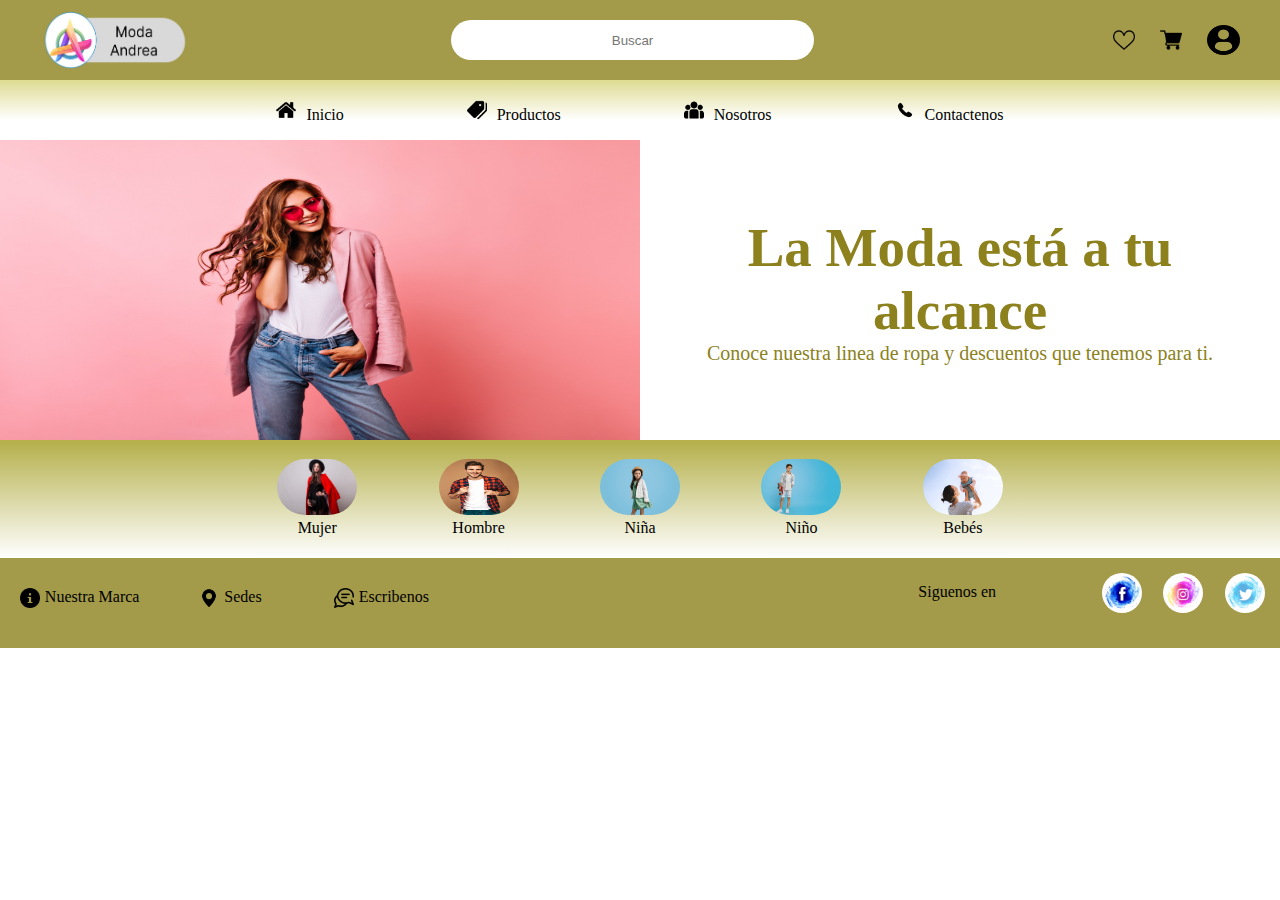
<file: Proyecto_Fron_end/index.html>
<!DOCTYPE html>
<html lang="en">
<head>
    <meta charset="UTF-8">
    <meta name="viewport" content="width=device-width, initial-scale=1.0">
    <title>Document</title>
    <link rel="stylesheet" href="css/style.css">
</head>
<body>
<header>
    <section>
        <div id="logo">
            <img src="img/logo_dorado.jpeg" id="logo" alt="">
        </div>
        <div id="buscador">
            <input type="text" placeholder="Buscar">
        </div>
        <div id="cuenta">
            <i class="corazon"><img src="img/me-gusta.png" alt=""></i>
            <i class="carrito"><img src="img/carrito-de-compras.png" alt=""></i>
            <i class="cuenta"><img src="img/usuario-de-perfil.png" alt=""></i>
        </div>
    </section>
    <nav id="nav">
        <ul id="ul">
            <li><a href=""><img src="img/casa.png" alt="">Inicio</a></li>
            <li><a href=""><img src="img/etiqueta.png" alt="">Productos</a></li>
            <li><a href=""><img src="img/grupo.png" alt="">Nosotros</a></li>
            <li><a href=""><img src="img/telefono.png" alt="">Contactenos</a></li>
        </ul>
    </nav>
</header>

<main>
    <section id="seccion1" class="">
        <div id="main-img">
            <img src="img/img1.jpg" alt="">
        </div>
        <div id="main-p">
            <h2>La Moda está a tu alcance</h2>
            <p>Conoce nuestra linea de ropa y descuentos que tenemos para ti.</p>
        </div>
    </section>

    <section id="seccion2" class="">
        <div class="div-seccion2">
            <div>
                <img src="img/mujer.jpg" alt="">
            <p>Mujer</p>
            </div>

            <div>
                <img src="img/Hombre.jpg" alt="">
                <p>Hombre</p>
            </div>

            <div>
                <img src="img/Niña.jpg" alt="">
                <p>Niña</p>
            </div>

            <div>
                <img src="img/Niño.jpg" alt="">
                <p>Niño</p>
            </div>

            <div>
                <img src="img/bebes.jpg" alt="">
            <p>Bebés</p>
            </div>
        </div>
    </section>

</main>
    
<footer id="footer">
    <div>
        <ul class="footer-1">
            <li><a href=""><img src="img/boton-de-informacion.png" alt="">Nuestra Marca</a></li>
            <li><a href=""><img src="img/pasador-de-ubicacion.png" alt="">Sedes</a></li>
            <li><a href=""><img src="img/hablar-burbuja .png" alt="">Escribenos</a></li>
        </ul>

        <ul class="footer-2">
            <li class="nombre">Siguenos en</li>
            <li><a href=""><img src="img/facebook.jpg" alt=""></a></li>
            <li><a href=""><img src="img/instagram.jpg" alt=""></a></li>
            <li><a href=""><img src="img/twiter.jpg" alt=""></a></li>
        </ul>
    </div>
</footer>
</body>
</html>
</file>
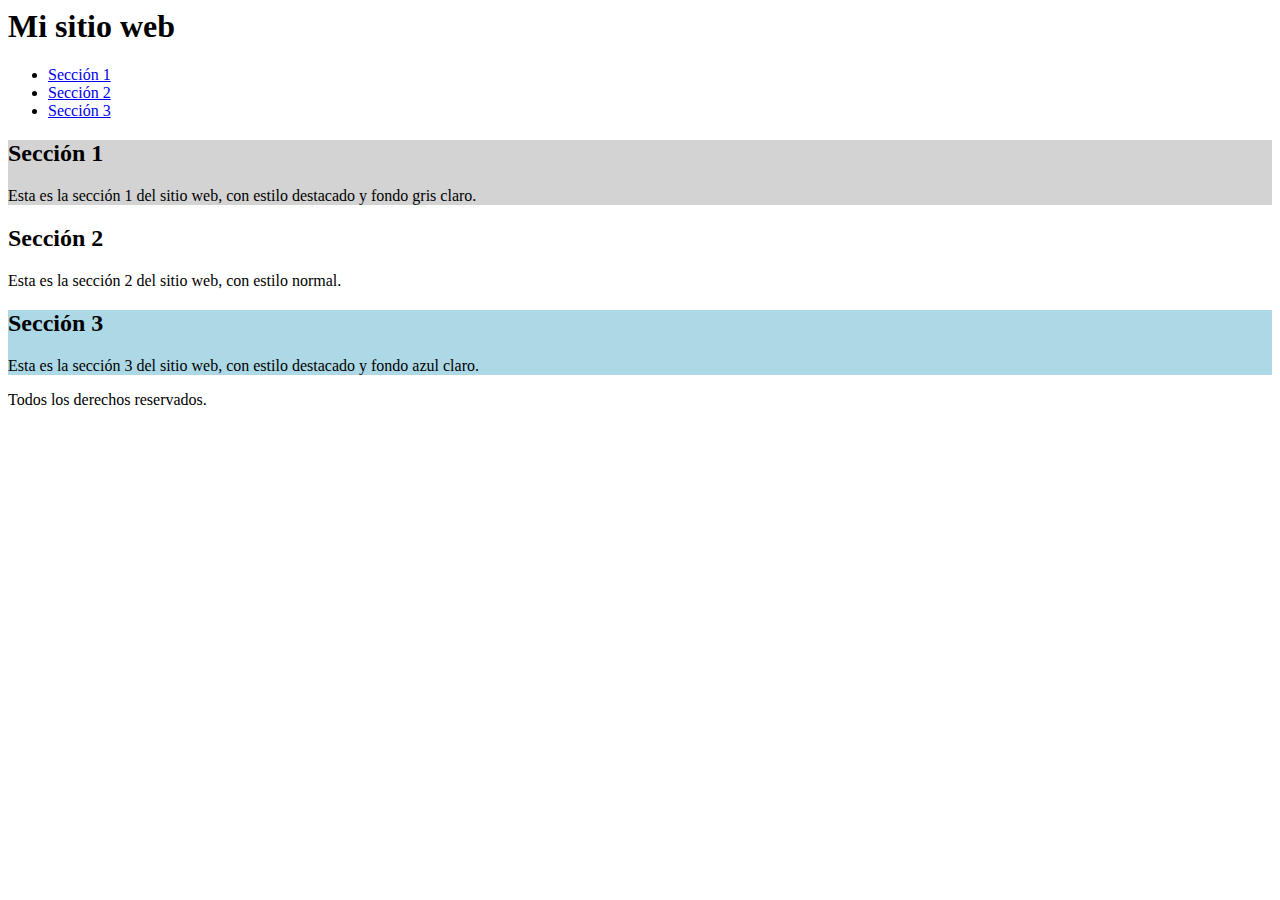
<file: Proyecto_Fron_end/ej.html>
<body>
    <header>
      <h1>Mi sitio web</h1>
    </header>
    <nav>
      <ul>
        <li><a href="#seccion1">Sección 1</a></li>
        <li><a href="#seccion2">Sección 2</a></li>
        <li><a href="#seccion3">Sección 3</a></li>
      </ul>
    </nav>
    <main>
  
      <section id="seccion1" class="destacada" style="background-color: lightgray;">
        <h2>Sección 1</h2>
        <p>Esta es la sección 1 del sitio web, con estilo destacado y fondo gris claro.</p>
      </section>
  
      <section id="seccion2" class="normal">
        <h2>Sección 2</h2>
        <p>Esta es la sección 2 del sitio web, con estilo normal.</p>
      </section>
  
      <section id="seccion3" class="destacada" style="background-color: lightblue;">
        <h2>Sección 3</h2>
        <p>Esta es la sección 3 del sitio web, con estilo destacado y fondo azul claro.</p>
      </section>
  
    </main>
    <footer>
      <p>Todos los derechos reservados.</p>
    </footer>
  </body>
</file>
<file: Proyecto_Fron_end/css/style.css>
*{
    border: 0px;
    margin: 0px;
    padding: 0px;
}

body{
    display: flex;
    flex-direction: column;
    min-height: 10%;
}

 /*--------estilos del encabezado--------------------------------------*/
header{
    width: 100%;
    height: 140px;  
}

header section{
    background-color: rgba(140, 129, 29, 80%);
    padding: 10px;
    display: flex;
    gap: 5%;
}

header section #logo, #buscador, #cuenta{
    height: 60px;
    width: 100%;
}

header section #logo{
    margin-left: 15px;
}

header section #logo img{
    height: 60px;
    width: 150px;
}

header section #buscador input{
    height: 40px;
    width: 100%;
    text-align: center;
    margin-top: 10px;
    margin-bottom: 10px;
    border-radius: 20px;
}

header section #cuenta{
    display: flex;
    flex-direction: row;
    justify-content: end;
    gap: 25px;
    margin-right: 30px;
}


header section #cuenta .corazon  img{
    height: 22px;
    width: 22px;
    margin-top: 19px;
    margin-bottom: 19px;
}

header section #cuenta .carrito img{
    height: 22px;
    width: 22px;
    margin-top: 19px;
    margin-bottom: 19px;
}

header section #cuenta .cuenta img{
    height: 30px;
    width: 33px;
    margin-top: 15px;
    margin-bottom: 15px;
} 



 /*-----------estilos del Menú--------------------------------------------*/

 header #nav{
    background: linear-gradient(#DEDB92, #FFFFFF);
    height: 40px;
 }

 header #nav #ul{
    display: flex;
    justify-content: center;
    gap: 10%;
    list-style-type: none;
    margin-left: 25px;
    margin-right: 25px;

}

header #nav #ul li{
    margin-top: 20px;
    flex-direction: row;
}

header #nav #ul li a{
    text-decoration: none;
    color: black;
    
}

header #nav #ul li a img{
    height: 20px;
    width: 20px;
    margin-right: 10px;
    justify-content: center;
}

 /*-----------estilos del Secciones---------------------------------------*/
main{
    width: 100%;
    height: 100%;
}


/*Seccion 1 del main*/


 main #seccion1{
    display: flex;
    height: 300px;
}

main #seccion1 #main-img, main #seccion1 #main-p {
    width: 50%;
    text-align: center;
    justify-content: center;
}

main #seccion1 #main-img img{
    height: 300px;
    width: 100%;
}

main #seccion1 #main-p{
    width: 40%;
    justify-content: center;
    margin-left: 5%;
    margin-right: 5%;
    margin-top: auto;
    margin-bottom: auto;
    color: rgb(140, 129, 29);
}

main #seccion1 #main-p h2 {
    font-size: 55px;
    font-family: 'Times New Roman', Times, serif;
    
}

main #seccion1 #main-p p {
    font-size: 20px;
    font-family: Palatino;
}
/*Seccion 2 del main */


main #seccion2{
    background: linear-gradient(#B4AF49, #FFFFFF);
} 
main #seccion2 .div-seccion2{
    display: flex;
    gap: 5%;
    text-align: center;
    justify-content: center;
    padding: 1.5%;
}


main #seccion2 .div-seccion2 div {
    text-align: center;
    justify-content: center;
    width: 8%;
    height: 80px;
}

main #seccion2 .div-seccion2 div img{
    height: 70%;
    width: 80px;
    border-radius: 60px;

}

 /*-------estilos del Footer------------------------------*/
#footer{
    background-color: rgba(140, 129, 29, 80%);;
    padding: 10px;
    margin-top: auto;
    height: 70px;
}

#footer div {
    display: flex;
    gap: 30%;
}

#footer div ul {
    display: flex;
    gap: 5%;
}

#footer div .footer-1,#footer div .footer-2{
    list-style-type: none;
    text-align: center;
    display: flex;
    width: 50%;
    padding: 5px;
}

#footer div .footer-1 li{
    display: inline;
    width: 100%;
    padding-top: 15px;

}

#footer div .footer-2 .nombre{
    display: inline;
    width: 100%;
    padding-top: 10px;

}

#footer div .footer-2 {
    justify-content: end;
}

#footer div .footer-1 li a, #footer div .footer-2 li a{
    display: flex;
    gap: 5px;
    text-decoration: none;
    color: black;
    text-align: center;
    justify-content: center;
}

#footer div .footer-1 li a img{
    height: 20px;
    width: 20px;
}

#footer div .footer-2 li a img{
    height: 40px;
    width: 40px;
    border-radius: 50px;
}
</file>
